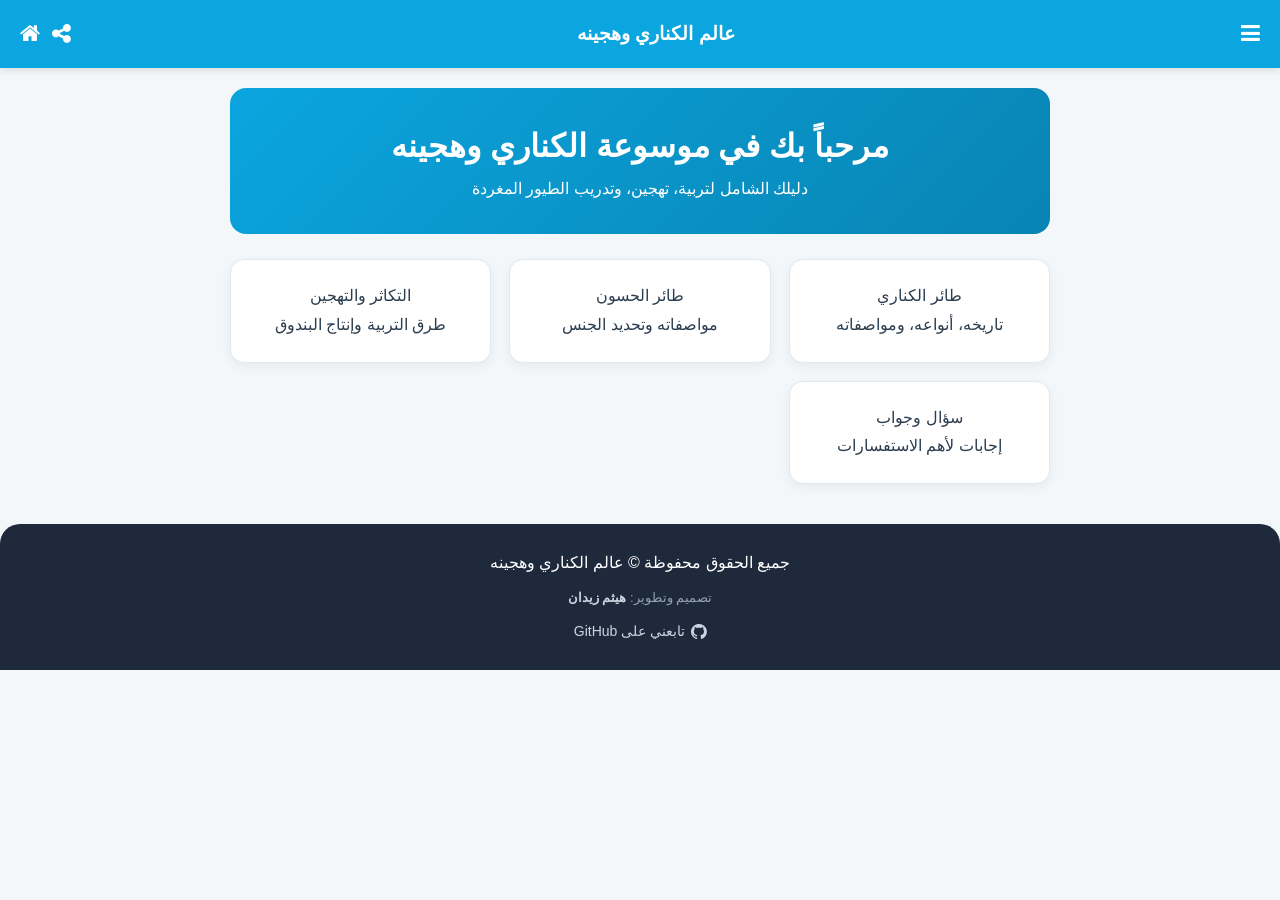
<file: index.html>
<!DOCTYPE html>
<html dir="rtl" lang="ar">
<head>
    <meta charset="UTF-8">
    <meta name="viewport" content="width=device-width, initial-scale=1.0">
    <title>عالم الكناري وهجينه</title>
    <!-- ربط ملف الـ Manifest -->
<link rel="manifest" href="manifest.json">
<meta name="theme-color" content="#0ba5df">
<!-- SEO الأساسية -->
<meta name="description" content="تطبيق عالم الكناري وهجينه - دليلك الشامل لتربية، تهجين، وتدريب طيور الكناري والحسون وإنتاج البندوق وتلقين اللغة.">
<meta name="keywords" content="كناري, حسون, بندوق, تهجين الكناري, تغريد الكناري, تربية الطيور, تسميع الحسون, علاج الكناري">
<meta name="author" content="هيثم زيدان">
<meta name="robots" content="index, follow">
<link rel="canonical" href="https://wazefapress.github.io/Canary-Birds/">

<!-- تهيئة المشاركة عبر منصات التواصل (Open Graph / Facebook) -->
<meta property="og:type" content="website">
<meta property="og:url" content="https://wazefapress.github.io/Canary-Birds/">
<meta property="og:title" content="عالم الكناري وهجينه | الموسوعة الشاملة">
<meta property="og:description" content="دليلك الشامل لتربية، تهجين، وتدريب طيور الكناري والحسون وإنتاج البندوق.">
<meta property="og:image" content="icon-512.png">
<meta property="og:locale" content="ar_AR">

<!-- تهيئة المشاركة عبر X (Twitter Cards) -->
<meta name="twitter:card" content="summary_large_image">
<meta name="twitter:title" content="عالم الكناري وهجينه | الموسوعة الشاملة">
<meta name="twitter:description" content="دليلك الشامل لتربية، تهجين، وتدريب طيور الكناري والحسون وإنتاج البندوق.">
<meta name="twitter:image" content="icon-512.png">
    <link rel="stylesheet" href="style.css">
    <link rel="stylesheet" href="https://cdnjs.cloudflare.com/ajax/libs/font-awesome/4.7.0/css/font-awesome.min.css">
    <script type="application/ld+json">
{
  "@context": "https://schema.org",
  "@type": "WebApplication",
  "name": "عالم الكناري وهجينه",
  "url": "https://wazefapress.github.io/Canary-Birds/",
  "description": "دليلك الشامل لتربية، تهجين، وتدريب طيور الكناري والحسون وإنتاج البندوق.",
  "applicationCategory": "EducationalApplication",
  "operatingSystem": "All",
  "inLanguage": "ar",
  "author": {
    "@type": "Person",
    "name": "هيثم زيدان",
    "url": "https://me.haythamzeidan.workers.dev/"
  }
}
</script>
</head>
<body>

    <div id="mySidenav" class="sidenav">
        <a href="javascript:void(0)" class="closebtn" onclick="closeNav()">&times;</a>
        <a href="gift.html"><i class="fa fa-gift"></i> &nbsp;الإهداء</a> 
        <a href="#" target="_blank"><i class="fa fa-star"></i> &nbsp;قيّم التطبيق</a> 
        <a href="https://me.haythamzeidan.workers.dev/" target="_blank"><i class="fa fa-android"></i> &nbsp;المزيد من التطبيقات</a>
    </div>

<header class="app-header">
    <button class="header-btn" onclick="openNav()"><i class="fa fa-bars"></i></button>
    <span class="header-title">عالم الكناري وهجينه</span>
    
    <div class="header-actions">
        <!-- زر التثبيت PWA -->
        <button class="header-btn" id="installBtn" onclick="installApp()" title="تثبيت التطبيق" style="display: none;">
            <i class="fa fa-download"></i>
        </button>
        <!-- زر المشاركة -->
        <button class="header-btn" onclick="shareApp()" title="مشاركة التطبيق">
            <i class="fa fa-share-alt"></i>
        </button>
        <!-- زر الرئيسية -->
        <a href="index.html" class="header-btn"><i class="fa fa-home"></i></a>
    </div>
</header>

    <div class="container">
        <div class="hero-banner">
            <h1>مرحباً بك في موسوعة الكناري وهجينه</h1>
            <p>دليلك الشامل لتربية، تهجين، وتدريب الطيور المغردة</p>
        </div>

        <div class="grid-menu">
            <a href="canary.html" class="card-item">
                <div class="card-title">طائر الكناري</div>
                <div class="card-desc">تاريخه، أنواعه، ومواصفاته</div>
            </a>
            <a href="hasoon.html" class="card-item">
                <div class="card-title">طائر الحسون</div>
                <div class="card-desc">مواصفاته وتحديد الجنس</div>
            </a>
            <a href="breed.html" class="card-item">
                <div class="card-title">التكاثر والتهجين</div>
                <div class="card-desc">طرق التربية وإنتاج البندوق</div>
            </a>
            <a href="qa.html" class="card-item">
                <div class="card-title">سؤال وجواب</div>
                <div class="card-desc">إجابات لأهم الاستفسارات</div>
            </a>
        </div>
    </div>

 <footer class="footer">
    <p>جميع الحقوق محفوظة © عالم الكناري وهجينه</p>
    
    <div class="footer-dev">
        تصميم وتطوير: 
        <a href="https://me.haythamzeidan.workers.dev/" target="_blank" class="footer-link">
            <strong>هيثم زيدان</strong>
        </a>
    </div>

    <div class="footer-links">
        <a href="https://github.com/wazefapress" target="_blank" class="footer-link">
            <i class="fa fa-github" style="font-size: 18px;"></i>
            <span>تابعني على GitHub</span>
        </a>
    </div>
</footer>

    <script src="app.js"></script>
</body>
</html>
</file>
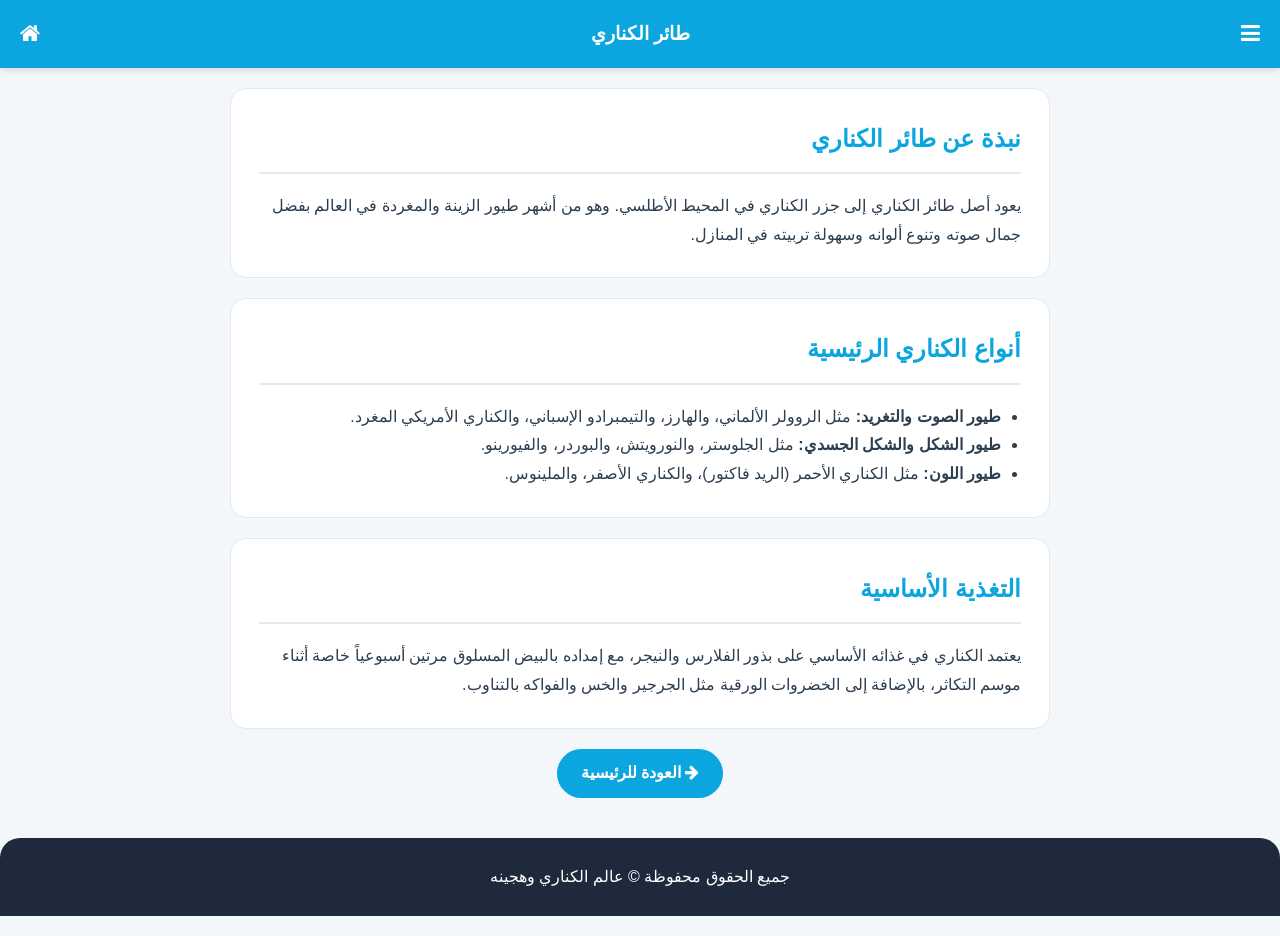
<file: canary.html>
<!DOCTYPE html>
<html dir="rtl" lang="ar">
<head>
    <meta charset="UTF-8">
    <meta name="viewport" content="width=device-width, initial-scale=1.0">
    <title>طائر الكناري - عالم الكناري وهجينه</title>
    <link rel="stylesheet" href="style.css">
    <link rel="stylesheet" href="https://cdnjs.cloudflare.com/ajax/libs/font-awesome/4.7.0/css/font-awesome.min.css">
</head>
<body>

    <div id="mySidenav" class="sidenav">
        <a href="javascript:void(0)" class="closebtn" onclick="closeNav()">&times;</a>
        <a href="gift.html"><i class="fa fa-gift"></i> &nbsp;الإهداء</a> 
        <a href="https://play.google.com/store/apps/details?id=com.haythampc.canary" target="_blank"><i class="fa fa-star"></i> &nbsp;قيّم التطبيق</a> 
        <a href="https://play.google.com/store/apps/dev?id=5753594574913311855" target="_blank"><i class="fa fa-android"></i> &nbsp;المزيد من التطبيقات</a>
    </div>

    <header class="app-header">
        <button class="header-btn" onclick="openNav()"><i class="fa fa-bars"></i></button>
        <span class="header-title">طائر الكناري</span>
        <a href="index.html" class="header-btn"><i class="fa fa-home"></i></a>
    </header>

    <div class="container">
        <div class="content-card">
            <h2>نبذة عن طائر الكناري</h2>
            <p>يعود أصل طائر الكناري إلى جزر الكناري في المحيط الأطلسي. وهو من أشهر طيور الزينة والمغردة في العالم بفضل جمال صوته وتنوع ألوانه وسهولة تربيته في المنازل.</p>
        </div>

        <div class="content-card">
            <h2>أنواع الكناري الرئيسية</h2>
            <ul style="padding-right: 20px;">
                <li><strong>طيور الصوت والتغريد:</strong> مثل الروولر الألماني، والهارز، والتيمبرادو الإسباني، والكناري الأمريكي المغرد.</li>
                <li><strong>طيور الشكل والشكل الجسدي:</strong> مثل الجلوستر، والنورويتش، والبوردر، والفيورينو.</li>
                <li><strong>طيور اللون:</strong> مثل الكناري الأحمر (الريد فاكتور)، والكناري الأصفر، والملينوس.</li>
            </ul>
        </div>

        <div class="content-card">
            <h2>التغذية الأساسية</h2>
            <p>يعتمد الكناري في غذائه الأساسي على بذور الفلارس والنيجر، مع إمداده بالبيض المسلوق مرتين أسبوعياً خاصة أثناء موسم التكاثر، بالإضافة إلى الخضروات الورقية مثل الجرجير والخس والفواكه بالتناوب.</p>
        </div>

        <div style="text-align: center; margin-top: 20px;">
            <a href="index.html" class="btn-back"><i class="fa fa-arrow-right"></i> العودة للرئيسية</a>
        </div>
    </div>

    <footer class="footer">
        <p>جميع الحقوق محفوظة © عالم الكناري وهجينه</p>
    </footer>

    <script src="app.js"></script>
</body>
</html>
</file>
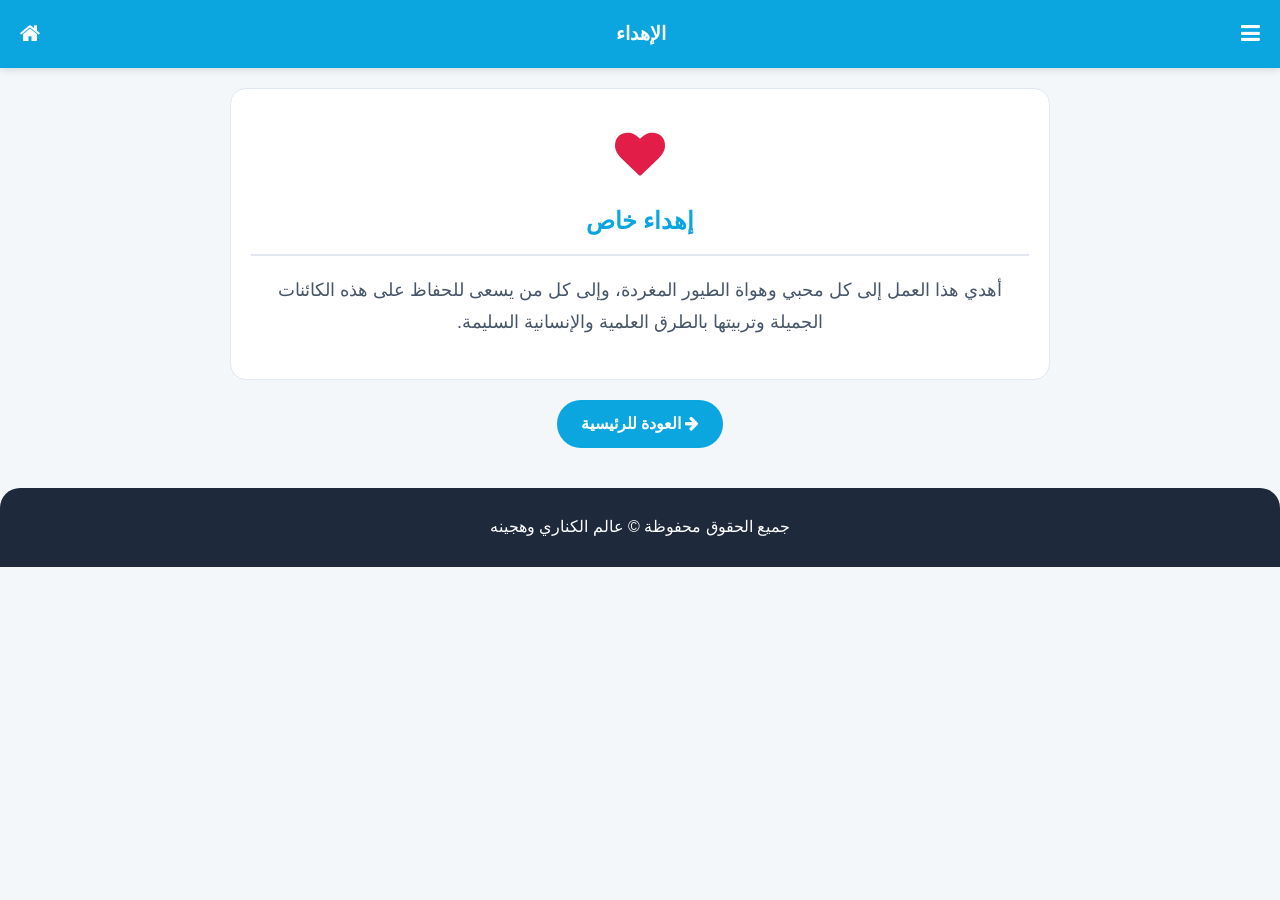
<file: gift.html>
<!DOCTYPE html>
<html dir="rtl" lang="ar">
<head>
    <meta charset="UTF-8">
    <meta name="viewport" content="width=device-width, initial-scale=1.0">
    <title>الإهداء - عالم الكناري وهجينه</title>
    <link rel="stylesheet" href="style.css">
    <link rel="stylesheet" href="https://cdnjs.cloudflare.com/ajax/libs/font-awesome/4.7.0/css/font-awesome.min.css">
</head>
<body>

    <div id="mySidenav" class="sidenav">
        <a href="javascript:void(0)" class="closebtn" onclick="closeNav()">&times;</a>
        <a href="gift.html"><i class="fa fa-gift"></i> &nbsp;الإهداء</a> 
        <a href="https://play.google.com/store/apps/details?id=com.haythampc.canary" target="_blank"><i class="fa fa-star"></i> &nbsp;قيّم التطبيق</a> 
        <a href="https://play.google.com/store/apps/dev?id=5753594574913311855" target="_blank"><i class="fa fa-android"></i> &nbsp;المزيد من التطبيقات</a>
    </div>

    <header class="app-header">
        <button class="header-btn" onclick="openNav()"><i class="fa fa-bars"></i></button>
        <span class="header-title">الإهداء</span>
        <a href="index.html" class="header-btn"><i class="fa fa-home"></i></a>
    </header>

    <div class="container">
        <div class="content-card" style="text-align: center; padding: 40px 20px;">
            <i class="fa fa-heart" style="font-size: 50px; color: #e11d48; margin-bottom: 20px;"></i>
            <h2>إهداء خاص</h2>
            <p style="font-size: 18px; margin-top: 15px; color: #475569;">
                أهدي هذا العمل إلى كل محبي وهواة الطيور المغردة، وإلى كل من يسعى للحفاظ على هذه الكائنات الجميلة وتربيتها بالطرق العلمية والإنسانية السليمة.
            </p>
        </div>

        <div style="text-align: center; margin-top: 20px;">
            <a href="index.html" class="btn-back"><i class="fa fa-arrow-right"></i> العودة للرئيسية</a>
        </div>
    </div>

    <footer class="footer">
        <p>جميع الحقوق محفوظة © عالم الكناري وهجينه</p>
    </footer>

    <script src="app.js"></script>
</body>
</html>
</file>
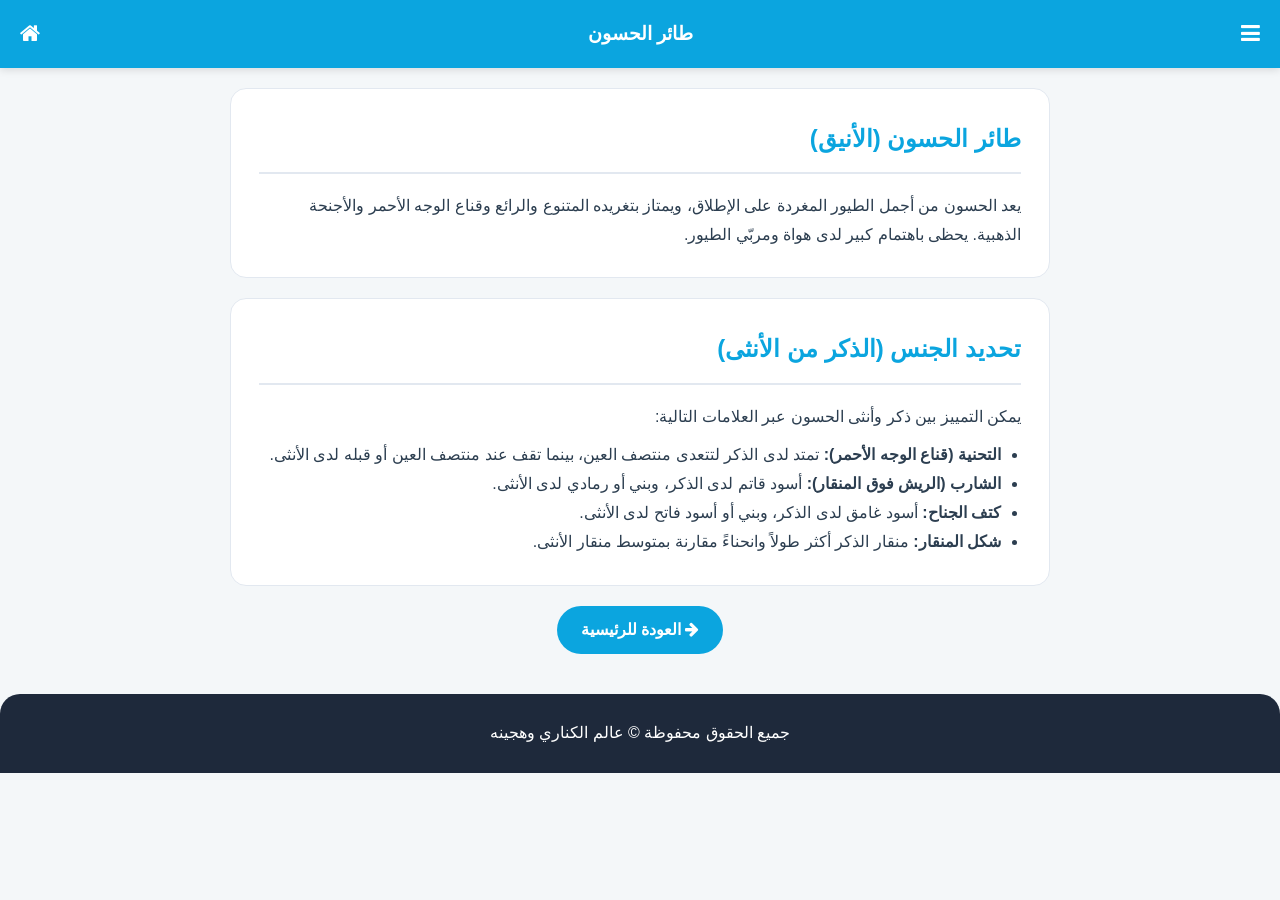
<file: hasoon.html>
<!DOCTYPE html>
<html dir="rtl" lang="ar">
<head>
    <meta charset="UTF-8">
    <meta name="viewport" content="width=device-width, initial-scale=1.0">
    <title>طائر الحسون - عالم الكناري وهجينه</title>
    <link rel="stylesheet" href="style.css">
    <link rel="stylesheet" href="https://cdnjs.cloudflare.com/ajax/libs/font-awesome/4.7.0/css/font-awesome.min.css">
</head>
<body>

    <div id="mySidenav" class="sidenav">
        <a href="javascript:void(0)" class="closebtn" onclick="closeNav()">&times;</a>
        <a href="gift.html"><i class="fa fa-gift"></i> &nbsp;الإهداء</a> 
        <a href="https://play.google.com/store/apps/details?id=com.haythampc.canary" target="_blank"><i class="fa fa-star"></i> &nbsp;قيّم التطبيق</a> 
        <a href="https://play.google.com/store/apps/dev?id=5753594574913311855" target="_blank"><i class="fa fa-android"></i> &nbsp;المزيد من التطبيقات</a>
    </div>

    <header class="app-header">
        <button class="header-btn" onclick="openNav()"><i class="fa fa-bars"></i></button>
        <span class="header-title">طائر الحسون</span>
        <a href="index.html" class="header-btn"><i class="fa fa-home"></i></a>
    </header>

    <div class="container">
        <div class="content-card">
            <h2>طائر الحسون (الأنيق)</h2>
            <p>يعد الحسون من أجمل الطيور المغردة على الإطلاق، ويمتاز بتغريده المتنوع والرائع وقناع الوجه الأحمر والأجنحة الذهبية. يحظى باهتمام كبير لدى هواة ومربّي الطيور.</p>
        </div>

        <div class="content-card">
            <h2>تحديد الجنس (الذكر من الأنثى)</h2>
            <p>يمكن التمييز بين ذكر وأنثى الحسون عبر العلامات التالية:</p>
            <ul style="padding-right: 20px; margin-top: 10px;">
                <li><strong>التحنية (قناع الوجه الأحمر):</strong> تمتد لدى الذكر لتتعدى منتصف العين، بينما تقف عند منتصف العين أو قبله لدى الأنثى.</li>
                <li><strong>الشارب (الريش فوق المنقار):</strong> أسود قاتم لدى الذكر، وبني أو رمادي لدى الأنثى.</li>
                <li><strong>كتف الجناح:</strong> أسود غامق لدى الذكر، وبني أو أسود فاتح لدى الأنثى.</li>
                <li><strong>شكل المنقار:</strong> منقار الذكر أكثر طولاً وانحناءً مقارنة بمتوسط منقار الأنثى.</li>
            </ul>
        </div>

        <div style="text-align: center; margin-top: 20px;">
            <a href="index.html" class="btn-back"><i class="fa fa-arrow-right"></i> العودة للرئيسية</a>
        </div>
    </div>

    <footer class="footer">
        <p>جميع الحقوق محفوظة © عالم الكناري وهجينه</p>
    </footer>

    <script src="app.js"></script>
</body>
</html>
</file>
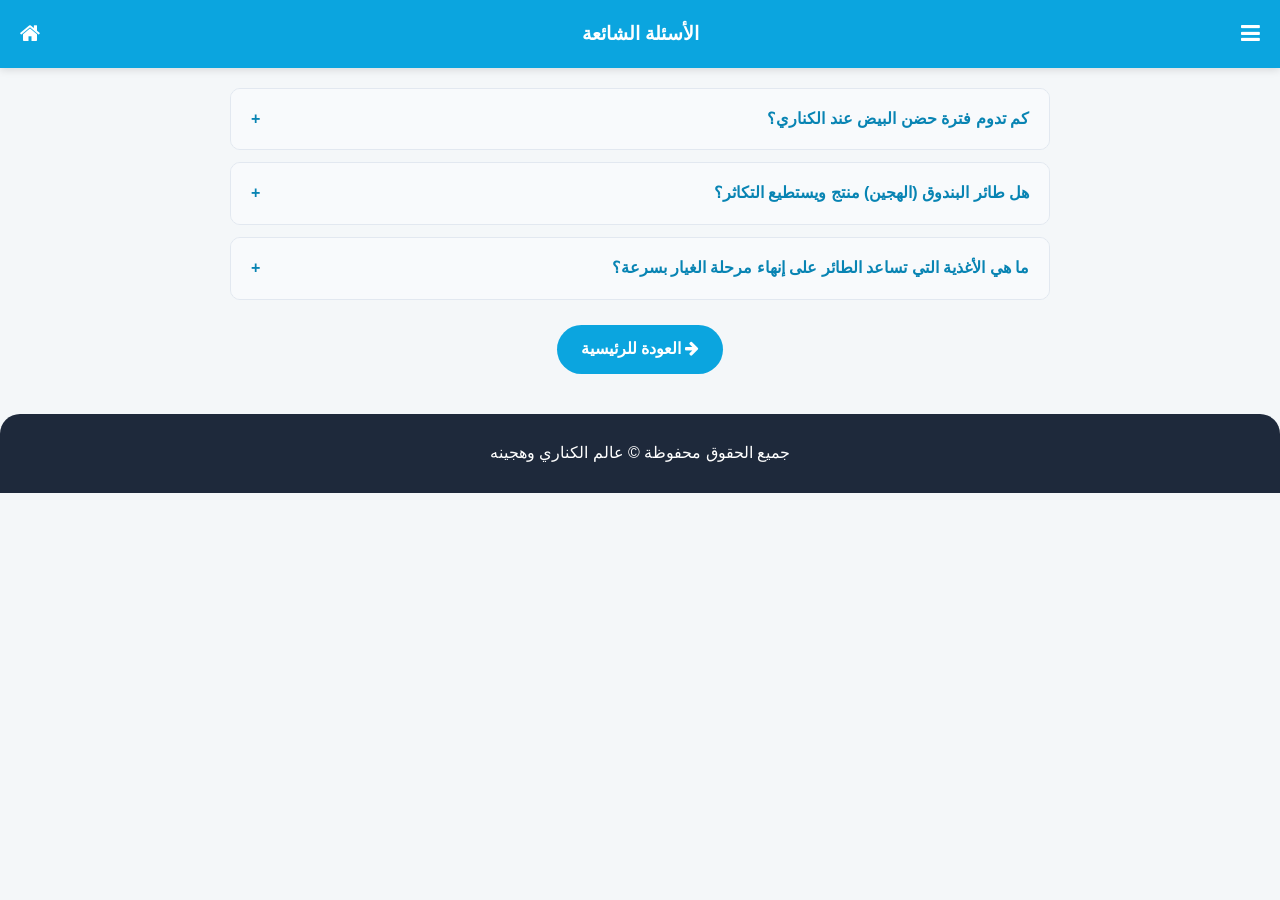
<file: qa.html>
<!DOCTYPE html>
<html dir="rtl" lang="ar">
<head>
    <meta charset="UTF-8">
    <meta name="viewport" content="width=device-width, initial-scale=1.0">
    <title>سؤال وجواب - عالم الكناري وهجينه</title>
    <link rel="stylesheet" href="style.css">
    <link rel="stylesheet" href="https://cdnjs.cloudflare.com/ajax/libs/font-awesome/4.7.0/css/font-awesome.min.css">
</head>
<body>

    <div id="mySidenav" class="sidenav">
        <a href="javascript:void(0)" class="closebtn" onclick="closeNav()">&times;</a>
        <a href="gift.html"><i class="fa fa-gift"></i> &nbsp;الإهداء</a> 
        <a href="https://play.google.com/store/apps/details?id=com.haythampc.canary" target="_blank"><i class="fa fa-star"></i> &nbsp;قيّم التطبيق</a> 
        <a href="https://play.google.com/store/apps/dev?id=5753594574913311855" target="_blank"><i class="fa fa-android"></i> &nbsp;المزيد من التطبيقات</a>
    </div>

    <header class="app-header">
        <button class="header-btn" onclick="openNav()"><i class="fa fa-bars"></i></button>
        <span class="header-title">الأسئلة الشائعة</span>
        <a href="index.html" class="header-btn"><i class="fa fa-home"></i></a>
    </header>

    <div class="container">
        <div class="faq-item">
            <div class="faq-question">كم تدوم فترة حضن البيض عند الكناري؟ <span>+</span></div>
            <div class="faq-answer">تدوم فترة حضن البيض لدى أنثى الكناري والحسون من 13 إلى 14 يوماً ابتداءً من وضع البيضة الثالثة أو بدء الحضن الفعلي.</div>
        </div>

        <div class="faq-item">
            <div class="faq-question">هل طائر البندوق (الهجين) منتج ويستطيع التكاثر؟ <span>+</span></div>
            <div class="faq-answer">غالباً ما يكون البندوق عقلياً وغير منتج (عقيم) بسبب اختلاف عدد الكروموسومات بين الحسون والكناري، ولكن الذكور منه تمتاز بتغريد ممتاز وقوي جداً.</div>
        </div>

        <div class="faq-item">
            <div class="faq-question">ما هي الأغذية التي تساعد الطائر على إنهاء مرحلة الغيار بسرعة؟ <span>+</span></div>
            <div class="faq-answer">تقديم الخيار، والخيارات الغنية بالماء، مع الاستحمام الدائم مرتين إلى 3 مرات أسبوعياً، وتقديم الخضروات الورقية والبيض المسلوق بانتظام.</div>
        </div>

        <div style="text-align: center; margin-top: 25px;">
            <a href="index.html" class="btn-back"><i class="fa fa-arrow-right"></i> العودة للرئيسية</a>
        </div>
    </div>

    <footer class="footer">
        <p>جميع الحقوق محفوظة © عالم الكناري وهجينه</p>
    </footer>

    <script src="app.js"></script>
</body>
</html>
</file>
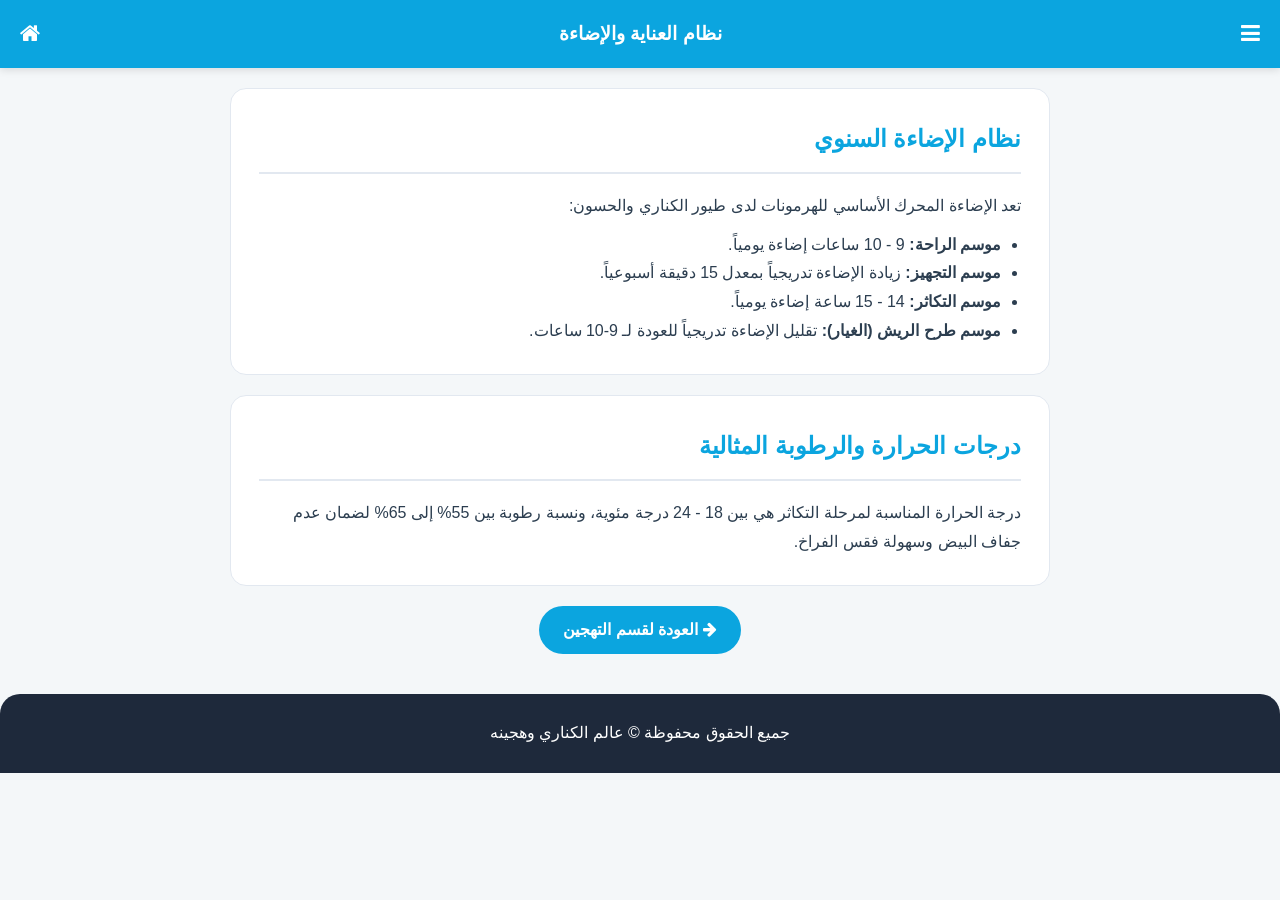
<file: system.html>
<!DOCTYPE html>
<html dir="rtl" lang="ar">
<head>
    <meta charset="UTF-8">
    <meta name="viewport" content="width=device-width, initial-scale=1.0">
    <title>نظام العناية - عالم الكناري وهجينه</title>
    <link rel="stylesheet" href="style.css">
    <link rel="stylesheet" href="https://cdnjs.cloudflare.com/ajax/libs/font-awesome/4.7.0/css/font-awesome.min.css">
</head>
<body>

    <div id="mySidenav" class="sidenav">
        <a href="javascript:void(0)" class="closebtn" onclick="closeNav()">&times;</a>
        <a href="gift.html"><i class="fa fa-gift"></i> &nbsp;الإهداء</a> 
        <a href="https://play.google.com/store/apps/details?id=com.haythampc.canary" target="_blank"><i class="fa fa-star"></i> &nbsp;قيّم التطبيق</a> 
        <a href="https://play.google.com/store/apps/dev?id=5753594574913311855" target="_blank"><i class="fa fa-android"></i> &nbsp;المزيد من التطبيقات</a>
    </div>

    <header class="app-header">
        <button class="header-btn" onclick="openNav()"><i class="fa fa-bars"></i></button>
        <span class="header-title">نظام العناية والإضاءة</span>
        <a href="index.html" class="header-btn"><i class="fa fa-home"></i></a>
    </header>

    <div class="container">
        <div class="content-card">
            <h2>نظام الإضاءة السنوي</h2>
            <p>تعد الإضاءة المحرك الأساسي للهرمونات لدى طيور الكناري والحسون:</p>
            <ul style="padding-right: 20px; margin-top: 10px;">
                <li><strong>موسم الراحة:</strong> 9 - 10 ساعات إضاءة يومياً.</li>
                <li><strong>موسم التجهيز:</strong> زيادة الإضاءة تدريجياً بمعدل 15 دقيقة أسبوعياً.</li>
                <li><strong>موسم التكاثر:</strong> 14 - 15 ساعة إضاءة يومياً.</li>
                <li><strong>موسم طرح الريش (الغيار):</strong> تقليل الإضاءة تدريجياً للعودة لـ 9-10 ساعات.</li>
            </ul>
        </div>

        <div class="content-card">
            <h2>درجات الحرارة والرطوبة المثالية</h2>
            <p>درجة الحرارة المناسبة لمرحلة التكاثر هي بين 18 - 24 درجة مئوية، ونسبة رطوبة بين 55% إلى 65% لضمان عدم جفاف البيض وسهولة فقس الفراخ.</p>
        </div>

        <div style="text-align: center; margin-top: 20px;">
            <a href="breed.html" class="btn-back"><i class="fa fa-arrow-right"></i> العودة لقسم التهجين</a>
        </div>
    </div>

    <footer class="footer">
        <p>جميع الحقوق محفوظة © عالم الكناري وهجينه</p>
    </footer>

    <script src="app.js"></script>
</body>
</html>
</file>
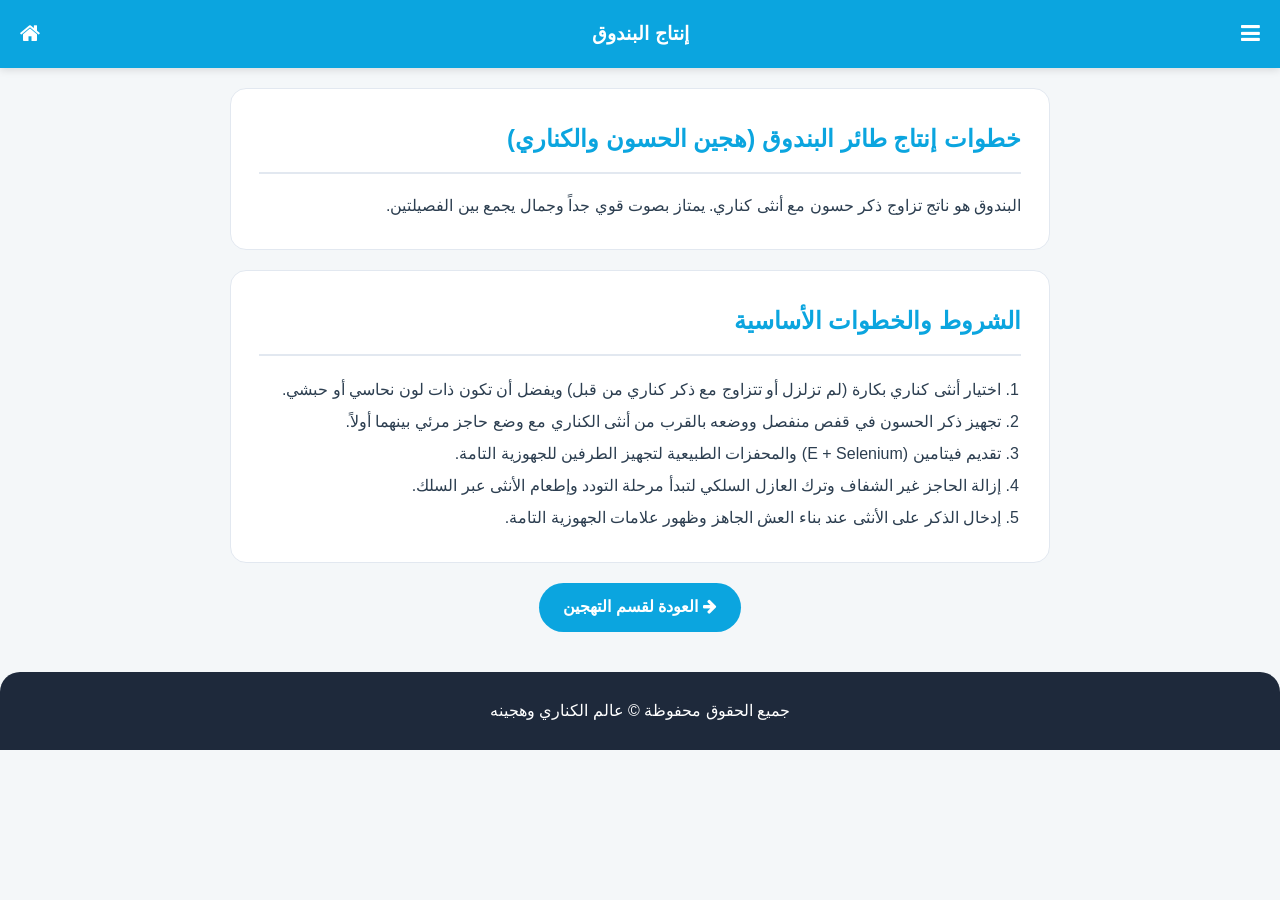
<file: tahjeen.html>
<!DOCTYPE html>
<html dir="rtl" lang="ar">
<head>
    <meta charset="UTF-8">
    <meta name="viewport" content="width=device-width, initial-scale=1.0">
    <title>إنتاج البندوق - عالم الكناري وهجينه</title>
    <link rel="stylesheet" href="style.css">
    <link rel="stylesheet" href="https://cdnjs.cloudflare.com/ajax/libs/font-awesome/4.7.0/css/font-awesome.min.css">
</head>
<body>

    <div id="mySidenav" class="sidenav">
        <a href="javascript:void(0)" class="closebtn" onclick="closeNav()">&times;</a>
        <a href="gift.html"><i class="fa fa-gift"></i> &nbsp;الإهداء</a> 
        <a href="https://play.google.com/store/apps/details?id=com.haythampc.canary" target="_blank"><i class="fa fa-star"></i> &nbsp;قيّم التطبيق</a> 
        <a href="https://play.google.com/store/apps/dev?id=5753594574913311855" target="_blank"><i class="fa fa-android"></i> &nbsp;المزيد من التطبيقات</a>
    </div>

    <header class="app-header">
        <button class="header-btn" onclick="openNav()"><i class="fa fa-bars"></i></button>
        <span class="header-title">إنتاج البندوق</span>
        <a href="index.html" class="header-btn"><i class="fa fa-home"></i></a>
    </header>

    <div class="container">
        <div class="content-card">
            <h2>خطوات إنتاج طائر البندوق (هجين الحسون والكناري)</h2>
            <p>البندوق هو ناتج تزاوج ذكر حسون مع أنثى كناري. يمتاز بصوت قوي جداً وجمال يجمع بين الفصيلتين.</p>
        </div>

        <div class="content-card">
            <h2>الشروط والخطوات الأساسية</h2>
            <ol style="padding-right: 20px; line-height: 2;">
                <li>اختيار أنثى كناري بكارة (لم تزلزل أو تتزاوج مع ذكر كناري من قبل) ويفضل أن تكون ذات لون نحاسي أو حبشي.</li>
                <li>تجهيز ذكر الحسون في قفص منفصل ووضعه بالقرب من أنثى الكناري مع وضع حاجز مرئي بينهما أولاً.</li>
                <li>تقديم فيتامين (E + Selenium) والمحفزات الطبيعية لتجهيز الطرفين للجهوزية التامة.</li>
                <li>إزالة الحاجز غير الشفاف وترك العازل السلكي لتبدأ مرحلة التودد وإطعام الأنثى عبر السلك.</li>
                <li>إدخال الذكر على الأنثى عند بناء العش الجاهز وظهور علامات الجهوزية التامة.</li>
            </ol>
        </div>

        <div style="text-align: center; margin-top: 20px;">
            <a href="breed.html" class="btn-back"><i class="fa fa-arrow-right"></i> العودة لقسم التهجين</a>
        </div>
    </div>

    <footer class="footer">
        <p>جميع الحقوق محفوظة © عالم الكناري وهجينه</p>
    </footer>

    <script src="app.js"></script>
</body>
</html>
</file>
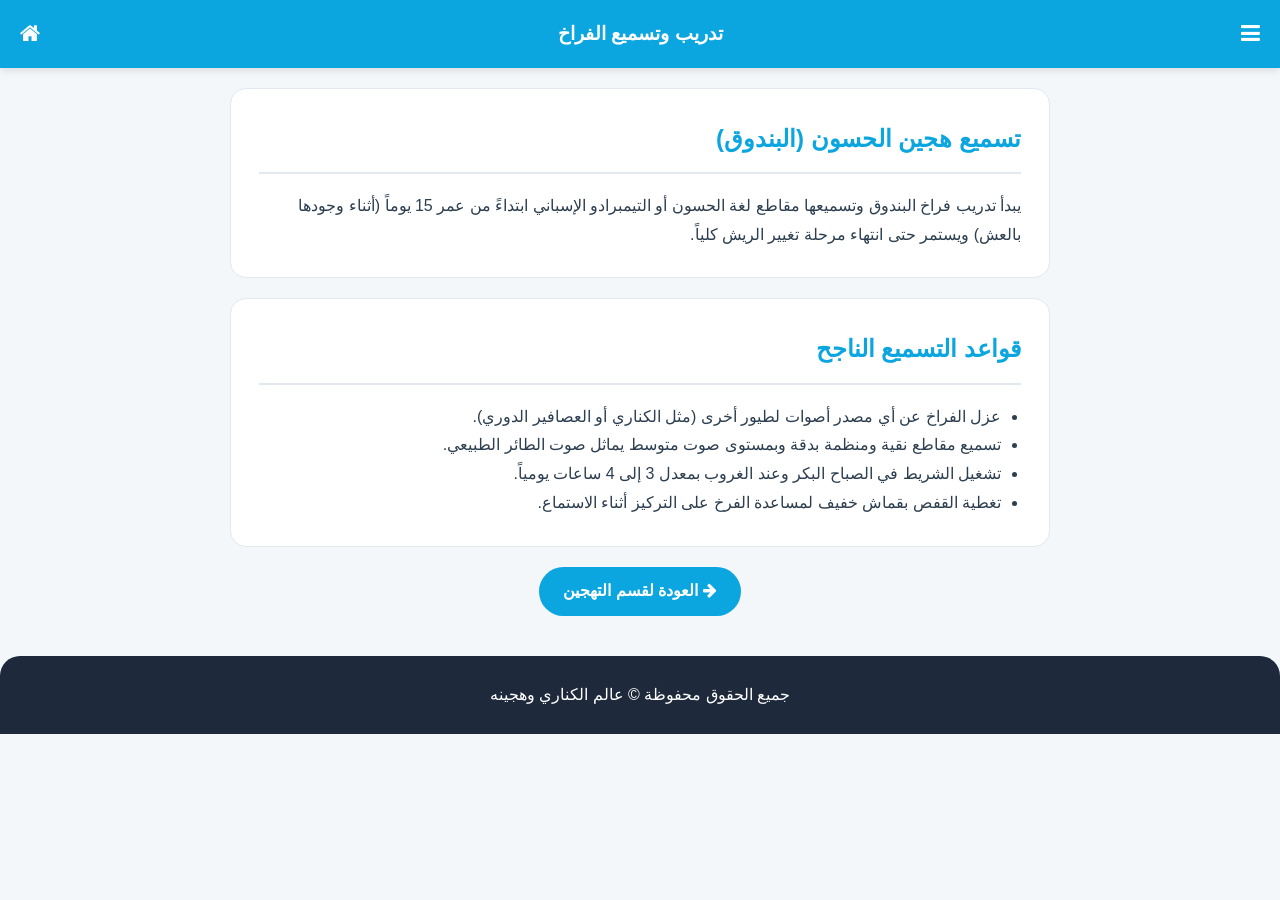
<file: train.html>
<!DOCTYPE html>
<html dir="rtl" lang="ar">
<head>
    <meta charset="UTF-8">
    <meta name="viewport" content="width=device-width, initial-scale=1.0">
    <title>تدريب الفراخ - عالم الكناري وهجينه</title>
    <link rel="stylesheet" href="style.css">
    <link rel="stylesheet" href="https://cdnjs.cloudflare.com/ajax/libs/font-awesome/4.7.0/css/font-awesome.min.css">
</head>
<body>

    <div id="mySidenav" class="sidenav">
        <a href="javascript:void(0)" class="closebtn" onclick="closeNav()">&times;</a>
        <a href="gift.html"><i class="fa fa-gift"></i> &nbsp;الإهداء</a> 
        <a href="https://play.google.com/store/apps/details?id=com.haythampc.canary" target="_blank"><i class="fa fa-star"></i> &nbsp;قيّم التطبيق</a> 
        <a href="https://play.google.com/store/apps/dev?id=5753594574913311855" target="_blank"><i class="fa fa-android"></i> &nbsp;المزيد من التطبيقات</a>
    </div>

    <header class="app-header">
        <button class="header-btn" onclick="openNav()"><i class="fa fa-bars"></i></button>
        <span class="header-title">تدريب وتسميع الفراخ</span>
        <a href="index.html" class="header-btn"><i class="fa fa-home"></i></a>
    </header>

    <div class="container">
        <div class="content-card">
            <h2>تسميع هجين الحسون (البندوق)</h2>
            <p>يبدأ تدريب فراخ البندوق وتسميعها مقاطع لغة الحسون أو التيمبرادو الإسباني ابتداءً من عمر 15 يوماً (أثناء وجودها بالعش) ويستمر حتى انتهاء مرحلة تغيير الريش كلياً.</p>
        </div>

        <div class="content-card">
            <h2>قواعد التسميع الناجح</h2>
            <ul style="padding-right: 20px;">
                <li>عزل الفراخ عن أي مصدر أصوات لطيور أخرى (مثل الكناري أو العصافير الدوري).</li>
                <li>تسميع مقاطع نقية ومنظمة بدقة وبمستوى صوت متوسط يماثل صوت الطائر الطبيعي.</li>
                <li>تشغيل الشريط في الصباح البكر وعند الغروب بمعدل 3 إلى 4 ساعات يومياً.</li>
                <li>تغطية القفص بقماش خفيف لمساعدة الفرخ على التركيز أثناء الاستماع.</li>
            </ul>
        </div>

        <div style="text-align: center; margin-top: 20px;">
            <a href="breed.html" class="btn-back"><i class="fa fa-arrow-right"></i> العودة لقسم التهجين</a>
        </div>
    </div>

    <footer class="footer">
        <p>جميع الحقوق محفوظة © عالم الكناري وهجينه</p>
    </footer>

    <script src="app.js"></script>
</body>
</html>
</file>
<file: style.css>
:root {
    --primary-color: #0ba5df;
    --primary-dark: #0884b3;
    --bg-color: #f4f7f9;
    --card-bg: #ffffff;
    --text-color: #2c3e50;
    --text-muted: #6c757d;
    --border-color: #e2e8f0;
    --white: #ffffff;
}

* {
    box-sizing: border-box;
    margin: 0;
    padding: 0;
}

body {
    font-family: 'Segoe UI', Tahoma, Geneva, Verdana, sans-serif;
    background-color: var(--bg-color);
    color: var(--text-color);
    direction: rtl;
    line-height: 1.8;
    padding-bottom: 20px;
}

a {
    text-decoration: none;
    color: inherit;
}

.app-header {
    background-color: var(--primary-color);
    color: var(--white);
    padding: 14px 20px;
    display: flex;
    justify-content: space-between;
    align-items: center;
    position: sticky;
    top: 0;
    z-index: 100;
    box-shadow: 0 2px 8px rgba(0,0,0,0.12);
}

.header-btn {
    background: none;
    border: none;
    color: var(--white);
    font-size: 22px;
    cursor: pointer;
}

.header-title {
    font-size: 19px;
    font-weight: bold;
}

.sidenav {
    height: 100%;
    width: 0;
    position: fixed;
    z-index: 1000;
    top: 0;
    right: 0;
    background-color: #1e293b;
    overflow-x: hidden;
    transition: 0.3s;
    padding-top: 60px;
}

.sidenav a {
    padding: 14px 24px;
    font-size: 17px;
    color: #cbd5e1;
    display: block;
    border-bottom: 1px solid rgba(255,255,255,0.05);
}

.sidenav .closebtn {
    position: absolute;
    top: 15px;
    left: 20px;
    font-size: 30px;
}

.container {
    max-width: 850px;
    margin: 20px auto;
    padding: 0 15px;
}

.hero-banner {
    background: linear-gradient(135deg, var(--primary-color), var(--primary-dark));
    color: var(--white);
    padding: 30px 20px;
    border-radius: 16px;
    text-align: center;
    margin-bottom: 25px;
}

.grid-menu {
    display: grid;
    grid-template-columns: repeat(auto-fit, minmax(240px, 1fr));
    gap: 18px;
    margin-bottom: 25px;
}

.card-item {
    background: var(--card-bg);
    border-radius: 14px;
    padding: 22px;
    text-align: center;
    box-shadow: 0 4px 12px rgba(0,0,0,0.05);
    border: 1px solid var(--border-color);
}

.content-card {
    background: var(--card-bg);
    border-radius: 16px;
    padding: 28px;
    margin-bottom: 20px;
    border: 1px solid var(--border-color);
}

.content-card h2 {
    color: var(--primary-color);
    border-bottom: 2px solid #e2e8f0;
    padding-bottom: 12px;
    margin-bottom: 18px;
}

.faq-item {
    border: 1px solid var(--border-color);
    border-radius: 10px;
    margin-bottom: 12px;
    overflow: hidden;
}

.faq-question {
    background-color: #f8fafc;
    padding: 16px 20px;
    font-weight: bold;
    cursor: pointer;
    display: flex;
    justify-content: space-between;
    color: var(--primary-dark);
}

.faq-answer {
    padding: 0 20px;
    max-height: 0;
    overflow: hidden;
    transition: max-height 0.3s ease-out, padding 0.3s ease;
    background-color: var(--card-bg);
}

.faq-item.active .faq-answer {
    padding: 16px 20px;
    max-height: 800px;
}

.btn-back {
    display: inline-block;
    background-color: var(--primary-color);
    color: var(--white);
    padding: 10px 24px;
    border-radius: 30px;
    font-weight: bold;
}

.footer {
    background-color: #1e293b;
    color: var(--white);
    padding: 25px 20px;
    text-align: center;
    margin-top: 40px;
    border-top-left-radius: 20px;
    border-top-right-radius: 20px;
}
/* أزرار الشريط العلوي الهيدر */
.header-actions {
    display: flex;
    align-items: center;
    gap: 12px;
}

/* تنسيق الروابط في الفوتر */
.footer-links {
    margin-top: 10px;
    display: flex;
    justify-content: center;
    align-items: center;
    gap: 15px;
    flex-wrap: wrap;
    font-size: 14px;
}

.footer-link {
    color: #cbd5e1;
    text-decoration: none;
    transition: color 0.2s ease;
    display: inline-flex;
    align-items: center;
    gap: 6px;
}

.footer-link:hover {
    color: var(--primary-color);
}

.footer-dev {
    margin-top: 8px;
    font-size: 13px;
    color: #94a3b8;
}
</file>
